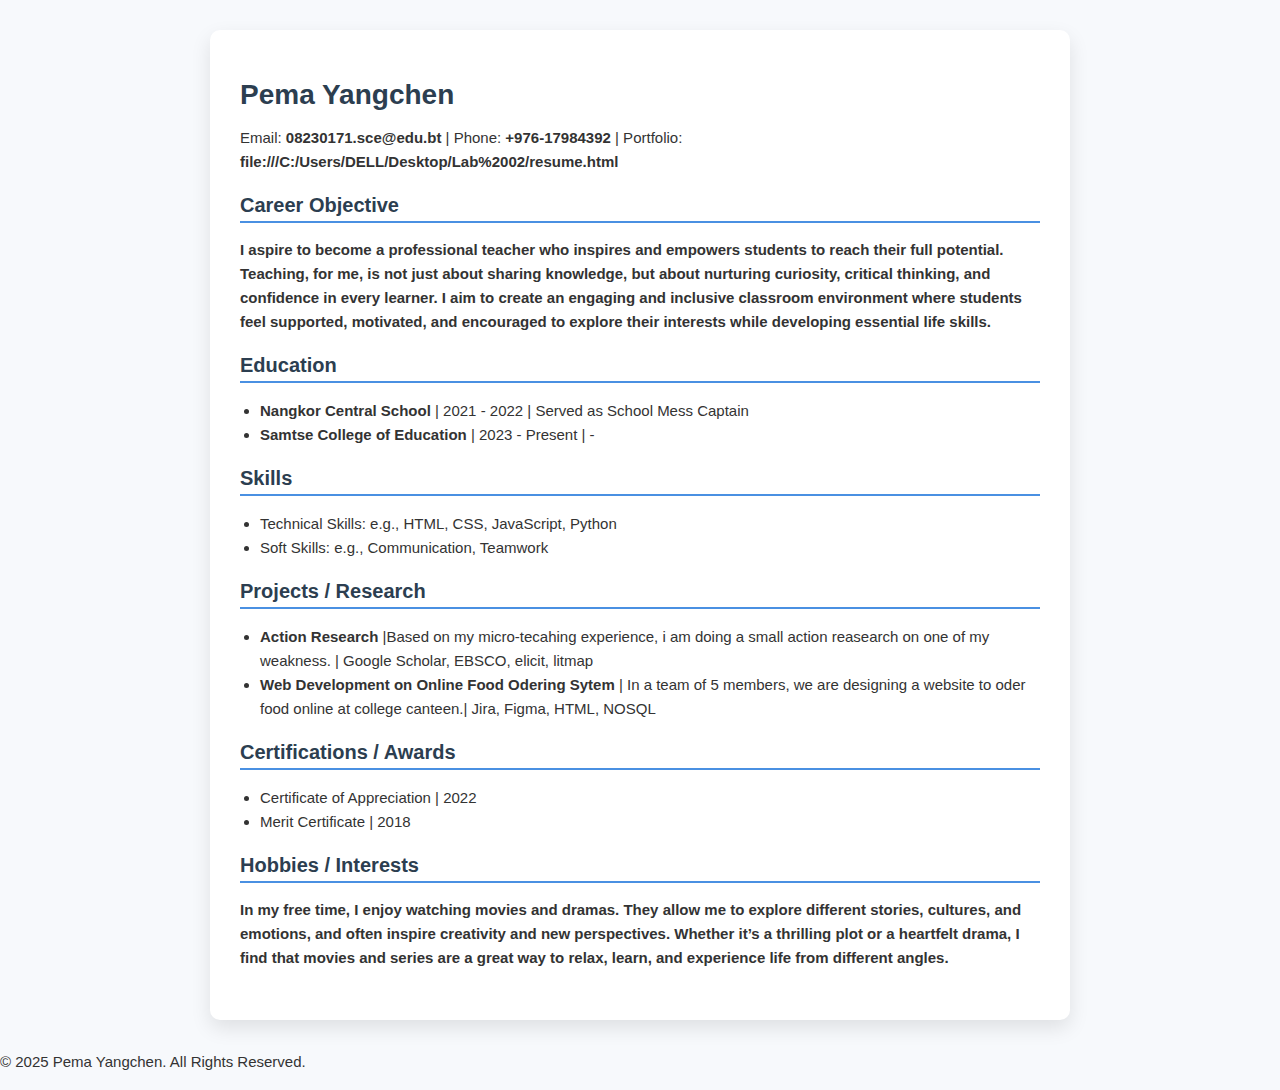
<file: resume.html>
<!DOCTYPE html>
<html lang="en">
<head>
<meta charset="UTF-8">
<meta name="viewport" content="width=device-width, initial-scale=1.0">
<title>Resume Template</title>
<style>
  body {
    font-family: 'Poppins', sans-serif;
    background: #f7f9fc;
    color: #333;
    margin: 0;
    padding: 0;
  }
  .resume {
    max-width: 800px;
    margin: 30px auto;
    background: #fff;
    padding: 30px;
    border-radius: 10px;
    box-shadow: 0 8px 20px rgba(0,0,0,0.1);
  }
  h1, h2 {
    color: #2c3e50;
    margin-bottom: 10px;
  }
  h1 {
    font-size: 28px;
  }
  h2 {
    font-size: 20px;
    border-bottom: 2px solid #4a90e2;
    padding-bottom: 4px;
    margin-top: 20px;
  }
  p, li {
    font-size: 15px;
    line-height: 1.6;
  }
  ul {
    padding-left: 20px;
  }
  .section {
    margin-bottom: 20px;
  }
  .flex {
    display: flex;
    justify-content: space-between;
    flex-wrap: wrap;
  }
  .flex div {
    width: 48%;
  }
  @media (max-width: 600px) {
    .flex div {
      width: 100%;
    }
  }
</style>
</head>
<body>
  <div class="resume">
    <!-- Personal Info -->
    <h1>Pema Yangchen</h1>
    <p>Email: <strong>08230171.sce@edu.bt</strong> | Phone: <strong>+976-17984392</strong> | Portfolio: <strong>file:///C:/Users/DELL/Desktop/Lab%2002/resume.html</strong></p>

    <!-- Career Objective -->
    <div class="section">
      <h2>Career Objective</h2>
      <p>
    <b>I aspire to become a professional teacher who inspires and empowers students </b>
    <b>to reach their full potential. Teaching, for me, is not just about sharing knowledge, </b>
    <b>but about nurturing curiosity, critical thinking, and confidence in every learner. I aim to </b>
    <b>create an engaging and inclusive classroom environment where students feel supported, motivated, and</b>
    <b> encouraged to explore their interests while developing essential life skills.</b>
</p>
    </div>

    <!-- Education -->
    <div class="section">
      <h2>Education</h2>
      <ul>
        <li><strong>Nangkor Central School</strong> | 2021 - 2022 | Served as School Mess Captain</li>
        <li><strong>Samtse College of Education</strong> | 2023 - Present | -</li>
      </ul>
    </div>

   

    <!-- Skills -->
    <div class="section">
      <h2>Skills</h2>
      <ul>
        <li>Technical Skills: e.g., HTML, CSS, JavaScript, Python</li>
        <li>Soft Skills: e.g., Communication, Teamwork</li>
      </ul>
    </div>

    <!-- Projects -->
    <div class="section">
      <h2>Projects / Research</h2>
      <ul>
        <li><strong>Action Research</strong> |Based on my micro-tecahing experience, i am doing a small action reasearch on one of my weakness. | Google Scholar, EBSCO, elicit, litmap</li>
        <li><strong>Web Development on Online Food Odering Sytem</strong> | In a team of 5 members, we are designing a website to oder food online at college canteen.| Jira, Figma, HTML, NOSQL</li>
      </ul>
    </div>

    <!-- Certifications / Awards -->
    <div class="section">
      <h2>Certifications / Awards</h2>
      <ul>
        <li>Certificate of Appreciation | 2022</li>
        <li>Merit Certificate | 2018</li>
      </ul>
    </div>

    <!-- Hobbies / Interests -->
    <div class="section">
      <h2>Hobbies / Interests</h2>
      <p>
      <b>In my free time, I enjoy watching movies and dramas. </b>
      <b>They allow me to explore different stories, cultures, and emotions,</b>
      <b> and often inspire creativity and new perspectives. Whether it’s a thrilling plot or a heartfelt drama,</b>
      <b> I find that movies and series are a great way to relax, learn, and experience life from different angles.</b></p>
    </div>
  </div>
  <!-- Footer -->
  <footer class="footer">
    <div class="footer-content">
      <p>&copy; 2025 Pema Yangchen. All Rights Reserved.</p>
      <ul class="footer-links">
        
      </ul>
    </div>
  </footer>
</body>
</html>
</file>
